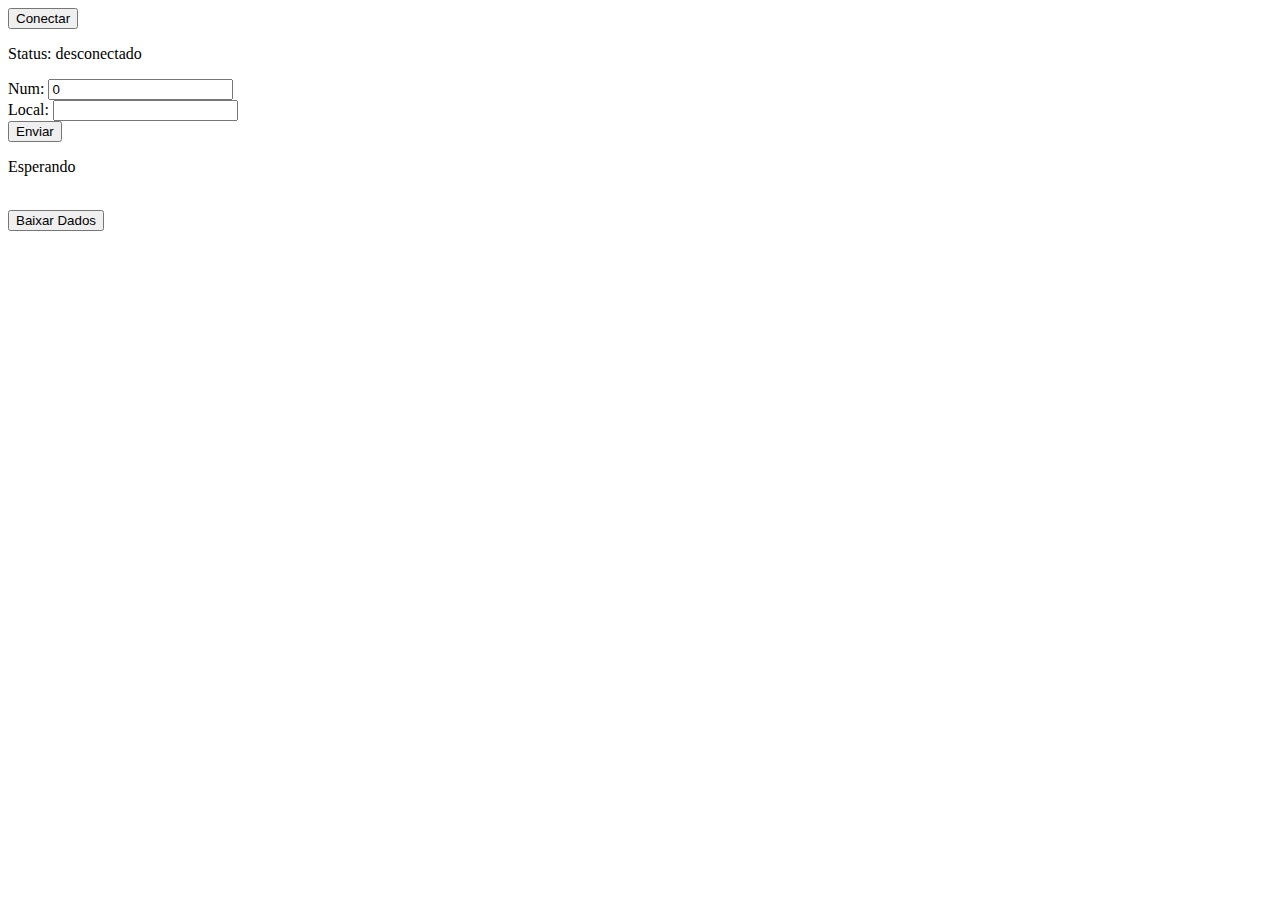
<file: index.html>
<!DOCTYPE html>
<html lang="en">

<head>
    <meta http-equiv="content-type" content="text/html; charset=UTF-8">
    <meta charset="UTF-8">
    <meta name="viewport" content="width=device-width, initial-scale=1.0">
    <title>Document</title>
</head>

<body>
    <button id="btnConectar">Conectar</button>
    <p id="lblStatus">Status: desconectado</p>
    <label for="Num">Num: </label>
    <input type="number" id="num" value="0">
    <br> 
    <label for="local">Local: </label>
    <input type="text" id="local" name="local">
    <br> 
    <button id="btnEnviar">Enviar</button> 
    <br> 
    <p id="pronto"> Esperando </p> 
    <br>
    <button id="baixarCSV">Baixar Dados</button>
    <ol id="dadosCSV"></ol>

    <script>
        let btnConectar = document.getElementById('btnConectar')
        let lblStatus = document.getElementById('lblStatus')
        let lblData = document.getElementById('lblData')
        let lblpronto = document.getElementById('pronto')
        let input = document.getElementById("inputNumber")
        let btnEnviar = document.getElementById("btnEnviar")
        let dadosCSV = document.getElementById("dadosCSV")
        let btnBaixarCSV = document.getElementById("baixarCSV")
        let inputLocal = document.getElementById('local')
        let inputNum = document.getElementById('num')
        let enviarDados
        let receberDados
        let dispositivo
        let redesCSV = "data:text/csv;charset=utf-8,"
        var numincremento = parseInt(inputNum.value);
        let dataFormatada

        setInterval(() => {
            let dataAtual = new Date();
            let ano = dataAtual.getFullYear();
            let mes = dataAtual.getMonth() + 1;
            let dia = dataAtual.getDate();
            let hora = dataAtual.getHours();
            let minuto = dataAtual.getMinutes();
            let segundo = dataAtual.getSeconds();
            dataFormatada = `${dia}/${mes}/${ano},${hora}:${minuto}:${segundo},`;

        }, 1000);

        btnConectar.addEventListener('click', () => {
            navigator.bluetooth.requestDevice({
                acceptAllDevices: true,
                optionalServices: ['19b10000-e8f2-537e-4f6c-d104768a1213']
            })
                .then(device => {

                    // dispositivo = device
                    return device.gatt.connect()
                })
                .then(server => {
                    lblStatus.innerHTML = 'Status: Conectado '
                    return server.getPrimaryService('19b10000-e8f2-537e-4f6c-d104768a1213')
                })
                .then(service => {
                    let promiseReceberDados = service.getCharacteristic('19b10000-e8f2-537e-4f6c-d104768a1214')
                    let promiseEnviarDados = service.getCharacteristic('19b10000-e8f2-537e-4f6c-d104768a1215')
                    return Promise.all([promiseEnviarDados, promiseReceberDados])
                })
                .then(([promiseEnviarDados, promiseReceberDados]) => {

                    enviarDados = promiseEnviarDados
                    receberDados = promiseReceberDados

                    receberDados.addEventListener('characteristicvaluechanged', valorAlterado)
                    receberDados.startNotifications()

                    // return enviarDados.writeValue(0)
                })

        })

        btnEnviar.addEventListener('click', () => {
            let valorEnviar = Uint8Array.of(1)
            numincremento = parseInt(document.getElementById('num').value) + 1
            document.getElementById('num').value = numincremento
            enviarDados.writeValue(valorEnviar)
        })

        function valorAlterado(event) {
            let value = event.target.value
            let local = inputLocal.value
            let len = value.byteLength
            let dataArray = new Uint8Array(len)
            for (let i = 0; i < len; i++) {
                dataArray[i] = value.getUint8(i)
            }
            var string = new TextDecoder().decode(dataArray);
            dadosCSV.innerHTML += '<li>' + numincremento + ',' + string + ',' + local + '</li>'
            console.log(string)
            redesCSV += dataFormatada + numincremento + ',' + string + ',' + local + '\n'
            lblpronto.innerHTML = 'Num = ' + numincremento
        }

        btnBaixarCSV.addEventListener('click', () => {
            var encodedUri = encodeURI(redesCSV);
            // window.open(encodedUri);

            // var encodedUri = encodeURI(csvContent);
            var link = document.createElement("a");
            link.setAttribute("href", encodedUri);
            link.setAttribute("download", "dados.csv");
            document.body.appendChild(link); // Required for FF

            link.click();

        })


    </script>
</body>

</html>
</file>
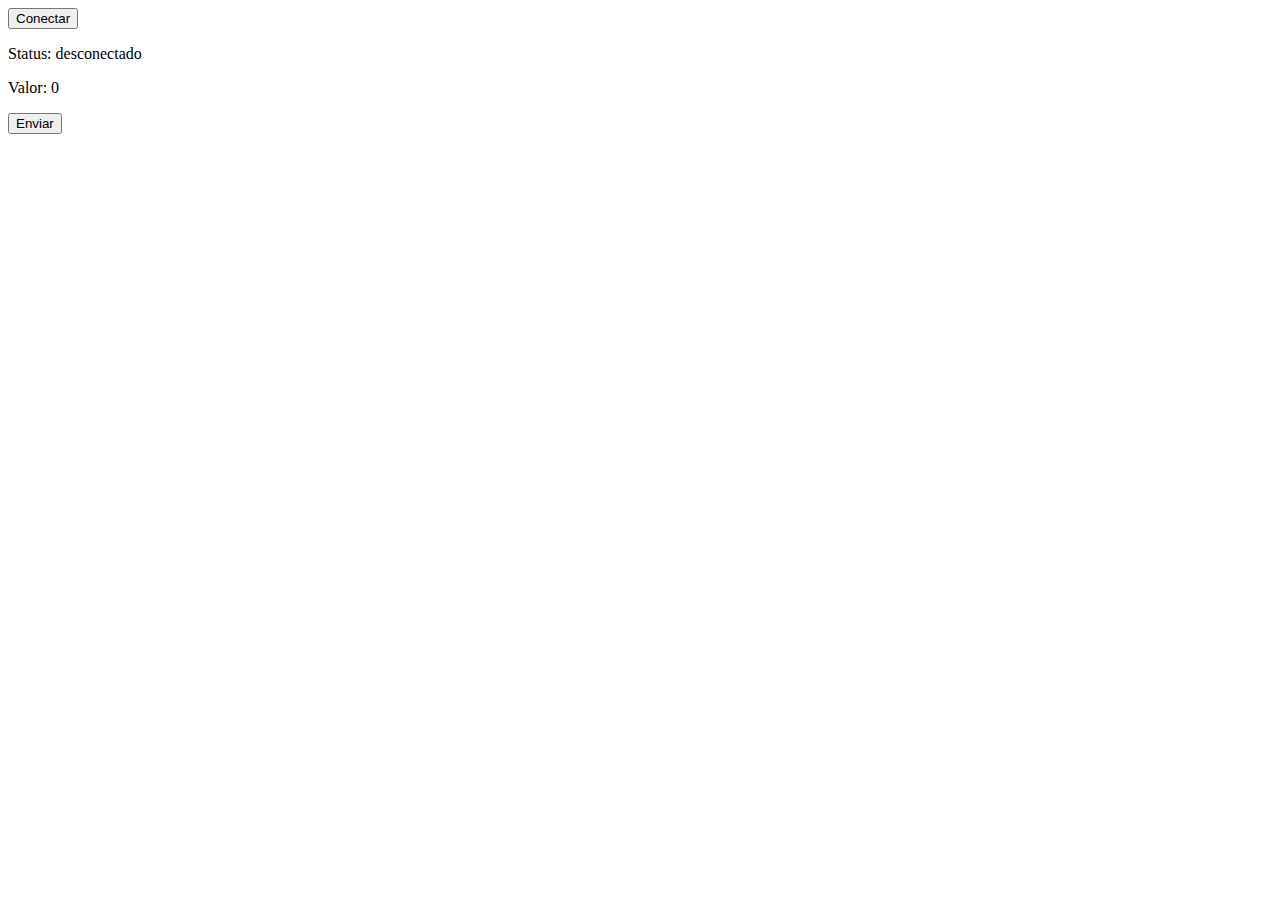
<file: Camera/Captura de imagens/Bluetooth e HTML/index.html>
<!DOCTYPE html>
<html lang="en">
<head>
    <meta charset="UTF-8">
    <meta name="viewport" content="width=device-width, initial-scale=1.0">
    <title>Document</title>
</head>

<body>
    <button id="btnConectar">Conectar</button>
    <p id="lblStatus">Status: desconectado</p>
    <p id="lblData">Valor: 0</p>
    <button id="btnEnviar">Enviar</button> <br>
    <canvas id="imageCanvas"></canvas>
</body>
</html>

<script>
    let btnConectar = document.getElementById('btnConectar')
    let lblStatus = document.getElementById('lblStatus')
    let lblData = document.getElementById('lblData')
    let btnEnviar = document.getElementById("btnEnviar")
    let tagImg = document.getElementById("imagem")
    let enviarDados
    let receberDados
    const TAMANHO = 160 * 120
    let imageArray = []
    let dispositivo
    

    
    btnConectar.addEventListener('click',() => {
        navigator.bluetooth.requestDevice({
            acceptAllDevices : true,
            optionalServices: ['19b10000-e8f2-537e-4f6c-d104768a1213']
        })
        .then(device => {
            
            // dispositivo = device
            return device.gatt.connect()
        })
        .then(server => {
            lblStatus.innerHTML = 'Status: Conectado '
            return server.getPrimaryService('19b10000-e8f2-537e-4f6c-d104768a1213')
        })
        .then(service => {
            let promiseReceberDados = service.getCharacteristic('19b10000-e8f2-537e-4f6c-d104768a1214')
            let promiseEnviarDados =  service.getCharacteristic('19b10000-e8f2-537e-4f6c-d104768a1215')
            return Promise.all([promiseEnviarDados,promiseReceberDados])
        })
        .then( ([promiseEnviarDados,promiseReceberDados]) => {
            
            enviarDados = promiseEnviarDados
            receberDados = promiseReceberDados
            
            receberDados.addEventListener('characteristicvaluechanged', valorAlterado)
            receberDados.startNotifications()

            // return enviarDados.writeValue(0)
        })

    })

    btnEnviar.addEventListener('click', () => {
        let valorEnviar = Uint8Array.of(1)
        enviarDados.writeValue(valorEnviar)
    })

    function valorAlterado(event) {
        
        
        let value = event.target.value
        let len = value.byteLength
        let dataArray = new Uint8Array(len)
        for(let i = 0; i < len; i++){
            dataArray[i] = value.getUint8(i)
        }
        imageArray = imageArray.concat(Array.from(dataArray))
        if(imageArray.length >= TAMANHO){
            console.log(imageArray.length);
            const canvas = document.getElementById('imageCanvas');
            const ctx = canvas.getContext('2d');
            let imageData = ctx.createImageData(160,120);
            

            for (let i = 0, j = 0; i < imageArray.length; i++, j += 4) {
                imageData.data[j] = imageArray[i]
                imageData.data[j + 1] = imageArray[i];
                imageData.data[j + 2] = imageArray[i];
                imageData.data[j + 3] = 255;
            }

            ctx.putImageData(imageData, 0, 0); 
            imageArray = []
        }
    }


</script>
</file>
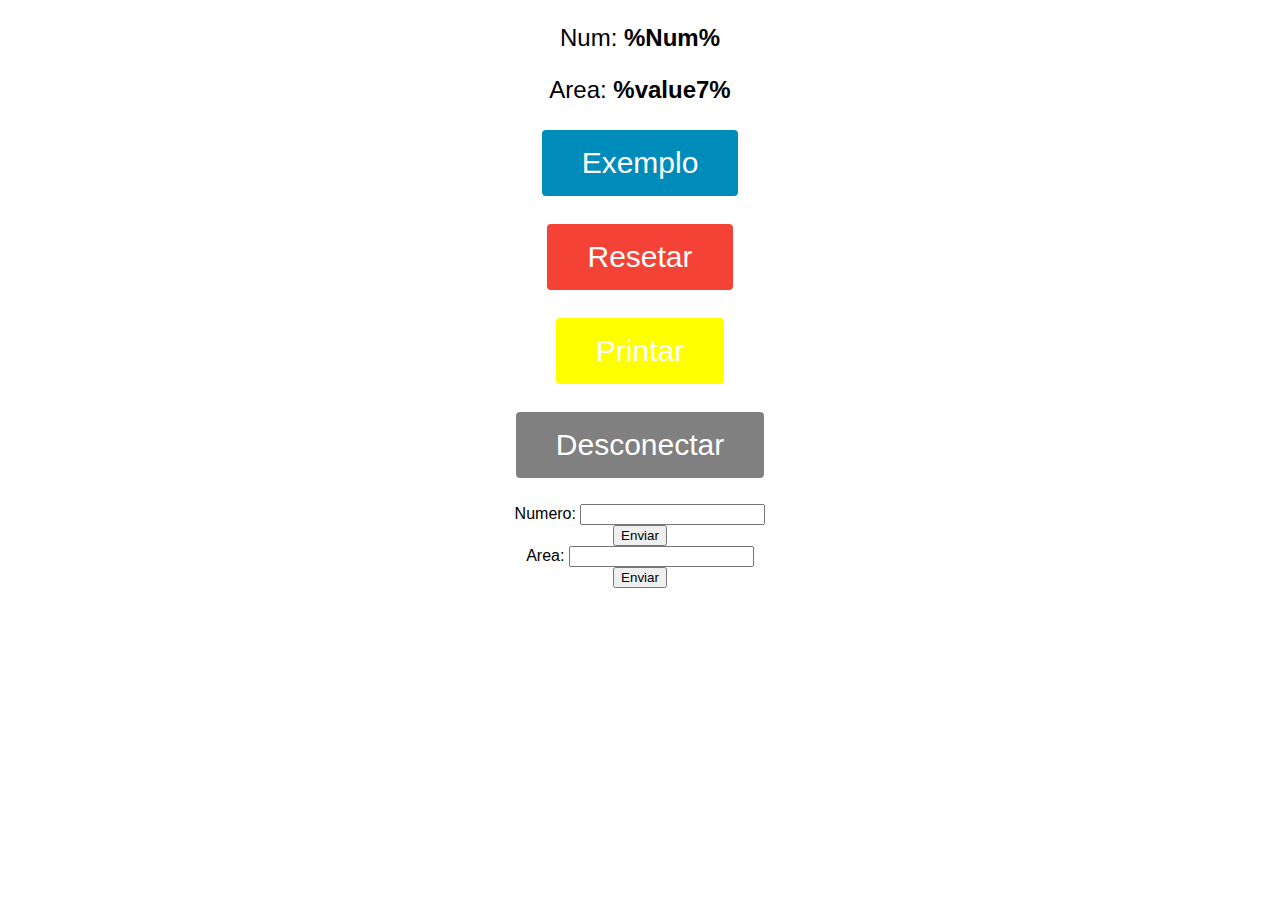
<file: Redes/Escanear_Redes/Esp/data/index.html>
<!DOCTYPE html>
<html>
<head>
  <title>Exemplo para modulo</title>
  <meta name="viewport" content="width=device-width, initial-scale=1">
  <link rel="icon" href="data:,">
  <link rel="stylesheet" type="text/css" href="style.css">
</head>
<body>
  <p>Num: <strong> %Num%</strong></p>
  <p>Area: <strong> %value7%</strong></p>
  <p><a href="/exemplo"><button class="button">Exemplo</button></a></p>
  <p><a href="/reset"><button class="button button2">Resetar</button></a></p>
  <p><a href="/print"><button class="button button3">Printar</button></a></p>
  <p><a href="/discon"><button class="button button4">Desconectar</button></a></p>
  <form action="/enviar_numero" method="post">
    <label for="numero">Numero:</label>
    <input type="number" id="numero" name="numero" required>
    <br>
    <button type="submit">Enviar</button>
  </form>
  <form action="/enviar_value7" method="post">
    <label for="value7">Area:</label>
    <input type="text" id="value7" name="value7">
    <br>
    <button type="submit">Enviar</button>
  </form>
</body>
</html>
</file>
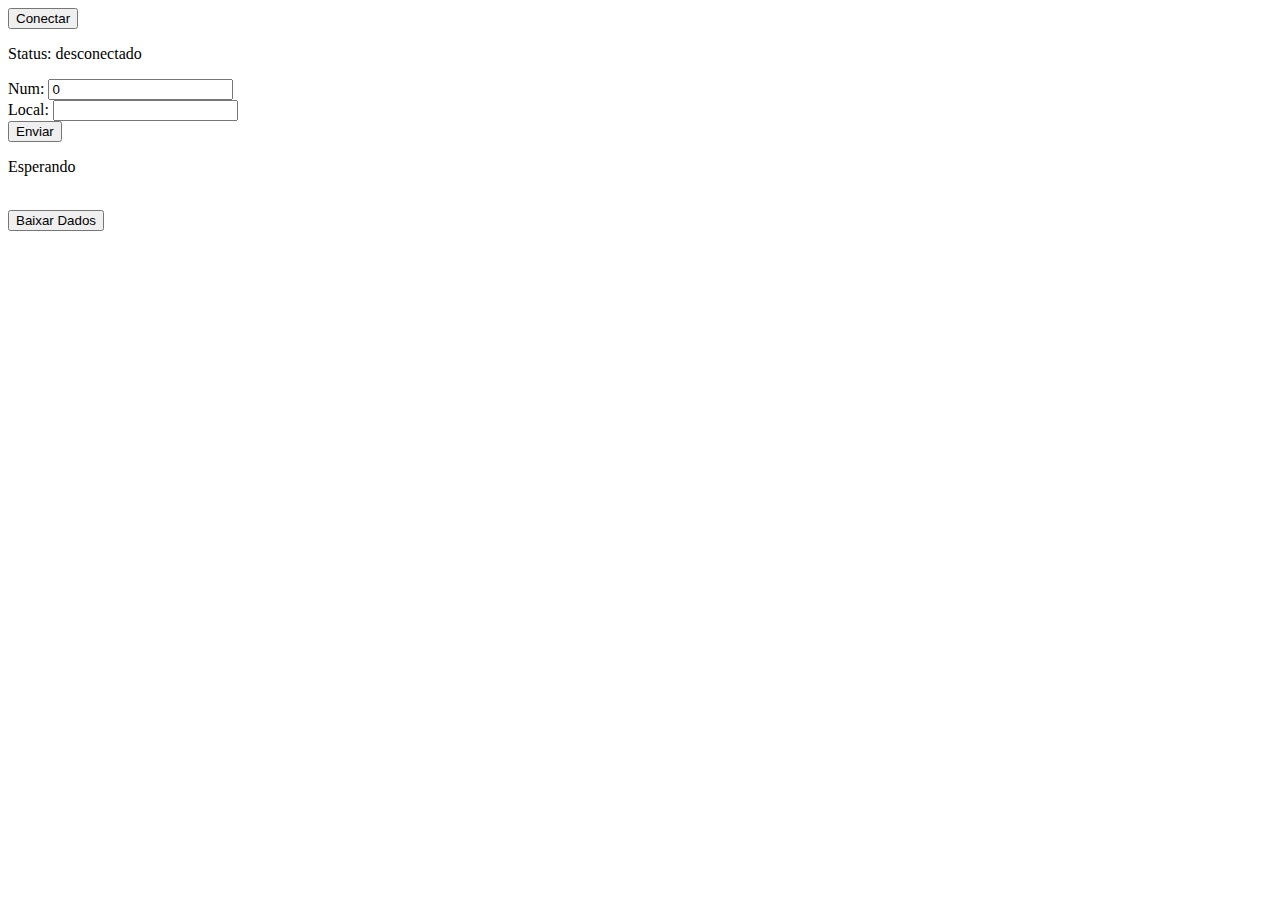
<file: Redes/verificar_ambiente/Nicla/Primeiro Modulo/index.html>
<!DOCTYPE html>
<html lang="en">

<head>
    <meta http-equiv="content-type" content="text/html; charset=UTF-8">
    <meta charset="UTF-8">
    <meta name="viewport" content="width=device-width, initial-scale=1.0">
    <title>Document</title>
</head>

<body>
    <button id="btnConectar">Conectar</button>
    <p id="lblStatus">Status: desconectado</p>
    <label for="Num">Num: </label>
    <input type="number" id="num" value="0">
    <br> 
    <label for="local">Local: </label>
    <input type="text" id="local" name="local">
    <br> 
    <button id="btnEnviar">Enviar</button> 
    <br> 
    <p id="pronto"> Esperando </p> 
    <br>
    <button id="baixarCSV">Baixar Dados</button>
    <ol id="dadosCSV"></ol>

    <script>
        let btnConectar = document.getElementById('btnConectar')
        let lblStatus = document.getElementById('lblStatus')
        let lblData = document.getElementById('lblData')
        let lblpronto = document.getElementById('pronto')
        let input = document.getElementById("inputNumber")
        let btnEnviar = document.getElementById("btnEnviar")
        let dadosCSV = document.getElementById("dadosCSV")
        let btnBaixarCSV = document.getElementById("baixarCSV")
        let inputLocal = document.getElementById('local')
        let inputNum = document.getElementById('num')
        let enviarDados
        let receberDados
        let dispositivo
        let redesCSV = "data:text/csv;charset=utf-8,"
        var numincremento = parseInt(inputNum.value);
        let dataFormatada

        setInterval(() => {
            let dataAtual = new Date();
            let ano = dataAtual.getFullYear();
            let mes = dataAtual.getMonth() + 1;
            let dia = dataAtual.getDate();
            let hora = dataAtual.getHours();
            let minuto = dataAtual.getMinutes();
            let segundo = dataAtual.getSeconds();
            dataFormatada = `${dia}/${mes}/${ano},${hora}:${minuto}:${segundo},`;

        }, 1000);

        btnConectar.addEventListener('click', () => {
            navigator.bluetooth.requestDevice({
                acceptAllDevices: true,
                optionalServices: ['19b10000-e8f2-537e-4f6c-d104768a1213']
            })
                .then(device => {

                    // dispositivo = device
                    return device.gatt.connect()
                })
                .then(server => {
                    lblStatus.innerHTML = 'Status: Conectado '
                    return server.getPrimaryService('19b10000-e8f2-537e-4f6c-d104768a1213')
                })
                .then(service => {
                    let promiseReceberDados = service.getCharacteristic('19b10000-e8f2-537e-4f6c-d104768a1214')
                    let promiseEnviarDados = service.getCharacteristic('19b10000-e8f2-537e-4f6c-d104768a1215')
                    return Promise.all([promiseEnviarDados, promiseReceberDados])
                })
                .then(([promiseEnviarDados, promiseReceberDados]) => {

                    enviarDados = promiseEnviarDados
                    receberDados = promiseReceberDados

                    receberDados.addEventListener('characteristicvaluechanged', valorAlterado)
                    receberDados.startNotifications()

                    // return enviarDados.writeValue(0)
                })

        })

        btnEnviar.addEventListener('click', () => {
            let valorEnviar = Uint8Array.of(1)
            numincremento = parseInt(document.getElementById('num').value) + 1
            document.getElementById('num').value = numincremento
            enviarDados.writeValue(valorEnviar)
        })

        function valorAlterado(event) {
            let value = event.target.value
            let local = inputLocal.value
            let len = value.byteLength
            let dataArray = new Uint8Array(len)
            for (let i = 0; i < len; i++) {
                dataArray[i] = value.getUint8(i)
            }
            var string = new TextDecoder().decode(dataArray);
            let acerto = string == local ? 1 : 0 
            dadosCSV.innerHTML += '<li>' + numincremento + ',' + string + ',' + local + '</li>'
            console.log(string)
            redesCSV += dataFormatada + numincremento + ',' + local + ',' + string + "," + acerto +'\n'
            lblpronto.innerHTML = 'Num = ' + numincremento
        }

        btnBaixarCSV.addEventListener('click', () => {
            var encodedUri = encodeURI(redesCSV);
            // window.open(encodedUri);

            // var encodedUri = encodeURI(csvContent);
            var link = document.createElement("a");
            link.setAttribute("href", encodedUri);
            link.setAttribute("download", "dados.csv");
            document.body.appendChild(link); // Required for FF

            link.click();

        })


    </script>
</body>

</html>
</file>
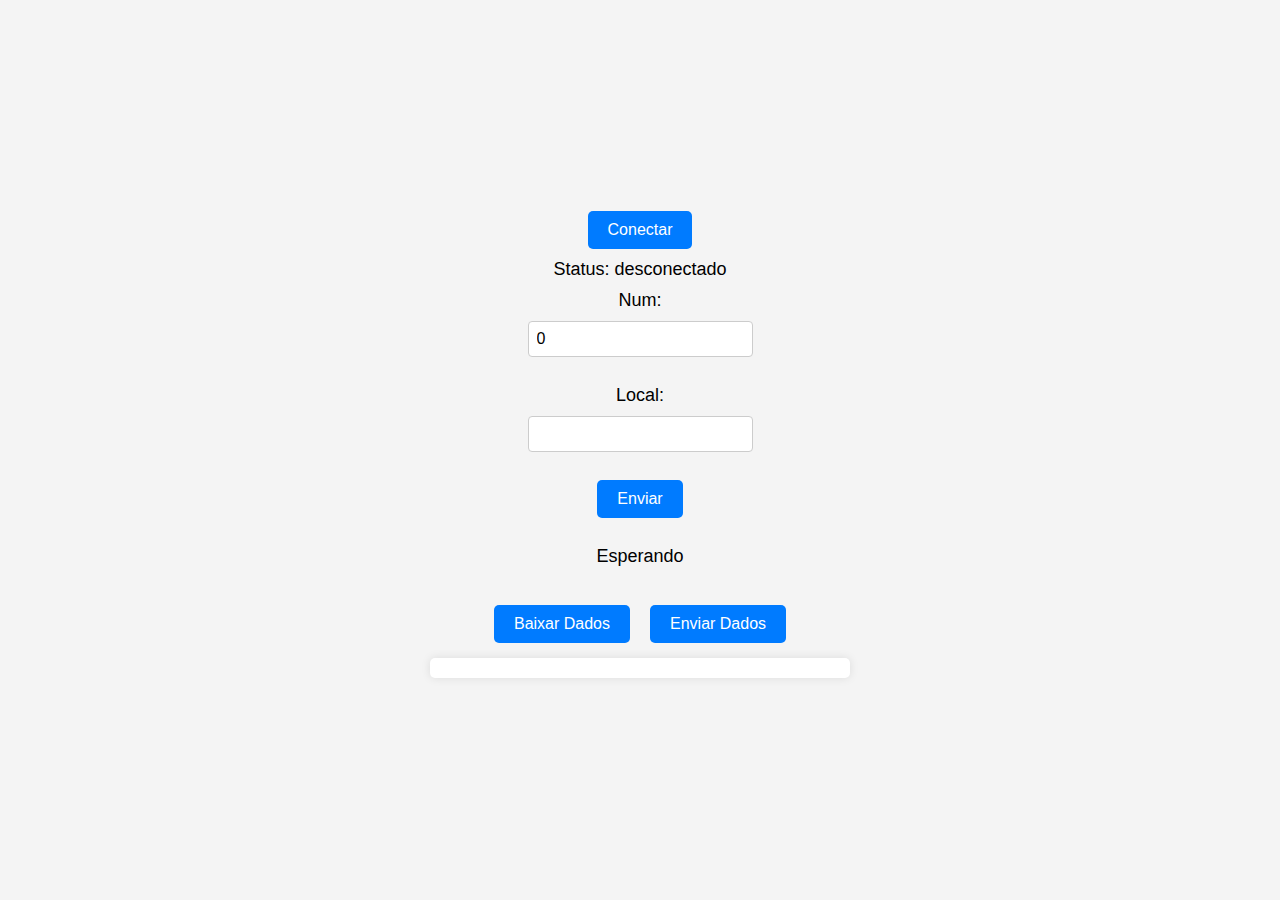
<file: Redes/Escanear_Redes/Esp_BT/bluetooth_index.html>
<!DOCTYPE html>
<html lang="en">

<head>
    <meta http-equiv="content-type" content="text/html; charset=UTF-8">
    <meta charset="UTF-8">
    <meta name="viewport" content="width=device-width, initial-scale=1.0">
    <title>Document</title>
    <style>
        body {
            font-family: Arial, sans-serif;
            background-color: #f4f4f4;
            display: flex;
            flex-direction: column;
            align-items: center;
            justify-content: center;
            height: 100vh;
            margin: 0;
        }

        button {
            background-color: #007bff;
            color: white;
            border: none;
            padding: 10px 20px;
            margin: 5px;
            cursor: pointer;
            font-size: 16px;
            border-radius: 5px;
            transition: background 0.3s;
        }

        button:hover {
            background-color: #0056b3;
        }

        p, label {
            font-size: 18px;
            margin: 5px 0;
        }

        input {
            padding: 8px;
            font-size: 16px;
            border: 1px solid #ccc;
            border-radius: 4px;
            margin: 5px;
        }

        #dadosCSV {
            list-style-type: none;
            padding: 10px;
            width: 90%;
            max-width: 400px;
            background: white;
            border-radius: 5px;
            box-shadow: 0px 0px 10px rgba(0, 0, 0, 0.1);
            margin-top: 10px;
            max-height: 300px;
            overflow-y: auto;
            overflow-x: hidden;
        }

        #dadosCSV li {
            padding: 8px;
            border-bottom: 1px solid #ddd;
            word-wrap: break-word;
            overflow-wrap: break-word;
        }

        #dadosCSV li:last-child {
            border-bottom: none;
        }

        .button-container {
            display: flex;
            gap: 10px;
            margin-top: 10px;
        }
    </style>
</head>

<body>
    <button id="btnConectar">Conectar</button>
    <p id="lblStatus">Status: desconectado</p>
    <label for="Num">Num: </label>
    <input type="number" id="num" value="0">
    <br>
    <label for="local">Local: </label>
    <input type="text" id="local" name="local">
    <br>
    <button id="btnEnviar">Enviar</button>
    <br>
    <p id="pronto"> Esperando </p>
    <br>
    <div class="button-container">
        <button id="baixarCSV">Baixar Dados</button>
        <button onclick="submitForm()">Enviar Dados</button>
    </div>
    <ol id="dadosCSV"></ol>

    <script>
        let btnConectar = document.getElementById('btnConectar')
        let lblStatus = document.getElementById('lblStatus')
        let lblData = document.getElementById('lblData')
        let lblpronto = document.getElementById('pronto')
        let input = document.getElementById("inputNumber")
        let btnEnviar = document.getElementById("btnEnviar")
        let dadosCSV = document.getElementById("dadosCSV")
        let btnBaixarCSV = document.getElementById("baixarCSV")
        let inputLocal = document.getElementById('local')
        let inputNum = document.getElementById('num')
        let enviarDados
        let receberDados
        let dispositivo
        let redesCSV = "data:text/csv;charset=utf-8,"
        var numincremento = parseInt(inputNum.value);
        let dataFormatada

        setInterval(() => {
            let dataAtual = new Date();
            let ano = dataAtual.getFullYear();
            let mes = dataAtual.getMonth() + 1;
            let dia = dataAtual.getDate();
            let hora = dataAtual.getHours();
            let minuto = dataAtual.getMinutes();
            let segundo = dataAtual.getSeconds();
            dataFormatada = `${dia}/${mes}/${ano},${hora}:${minuto}:${segundo},`;

        }, 1000);

        btnConectar.addEventListener('click', () => {
            navigator.bluetooth.requestDevice({
                acceptAllDevices: true,
                optionalServices: ['19b10000-e8f2-537e-4f6c-d104768a1213']
            })
                .then(device => {

                    // dispositivo = device
                    return device.gatt.connect()
                })
                .then(server => {
                    lblStatus.innerHTML = 'Status: Conectado '
                    return server.getPrimaryService('19b10000-e8f2-537e-4f6c-d104768a1213')
                })
                .then(service => {
                    let promiseReceberDados = service.getCharacteristic('19b10000-e8f2-537e-4f6c-d104768a1214')
                    let promiseEnviarDados = service.getCharacteristic('19b10000-e8f2-537e-4f6c-d104768a1215')
                    return Promise.all([promiseEnviarDados, promiseReceberDados])
                })
                .then(([promiseEnviarDados, promiseReceberDados]) => {

                    enviarDados = promiseEnviarDados
                    receberDados = promiseReceberDados

                    receberDados.addEventListener('characteristicvaluechanged', valorAlterado)
                    receberDados.startNotifications()

                    // return enviarDados.writeValue(0)
                })

        })

        btnEnviar.addEventListener('click', () => {
            let valorEnviar = Uint8Array.of(1)
            numincremento = parseInt(document.getElementById('num').value) + 1
            document.getElementById('num').value = numincremento
            enviarDados.writeValue(valorEnviar)
        })

        function valorAlterado(event) {
            let value = event.target.value
            let local = inputLocal.value
            let len = value.byteLength
            let dataArray = new Uint8Array(len)
            for (let i = 0; i < len; i++) {
                dataArray[i] = value.getUint8(i)
            }
            var string = new TextDecoder().decode(dataArray);
            dadosCSV.innerHTML += '<li>' + numincremento + ',' + string + ',' + local + '</li>'
            console.log(string)
            redesCSV += dataFormatada + numincremento + ',' + string + ',' + local + '\n'
            lblpronto.innerHTML = 'Num = ' + numincremento
        }

        btnBaixarCSV.addEventListener('click', () => {
            var encodedUri = encodeURI(redesCSV);
            // window.open(encodedUri);

            // var encodedUri = encodeURI(csvContent);
            var link = document.createElement("a");
            link.setAttribute("href", encodedUri);
            link.setAttribute("download", "dados.csv");
            document.body.appendChild(link); // Required for FF

            link.click();

        })

        function submitForm() {
            const url = "https://script.google.com/macros/s/AKfycbyfAfwW31mSlRpe5jpE0SbQTnBtVOCA068PIIDeJC9UlPTb5ir0KPyOVEM6chw35hBUYg/exec";

            let enviarplanilha = redesCSV;

            enviarplanilha = enviarplanilha.replace(/^data:text\/csv;charset=utf-8,/, "");

            enviarplanilha = enviarplanilha.replace(/\n/g, "\\n");

            console.log(enviarplanilha)

            const payload = { data: enviarplanilha };

            fetch(url, {
                method: "POST",
                headers: { "Content-Type": "application/x-www-form-urlencoded" },
                body: `data=${encodeURIComponent(enviarplanilha)}`
            })
                .then(response => response.json())
                .then(data => {
                    if (data.result === "success") {
                        alert("Enviado com sucesso!");
                    } else {
                        alert("Error: " + data.error);
                    }
                })
                .catch(error => alert("Erro: " + error));
        }

    </script>
</body>

</html>
</file>
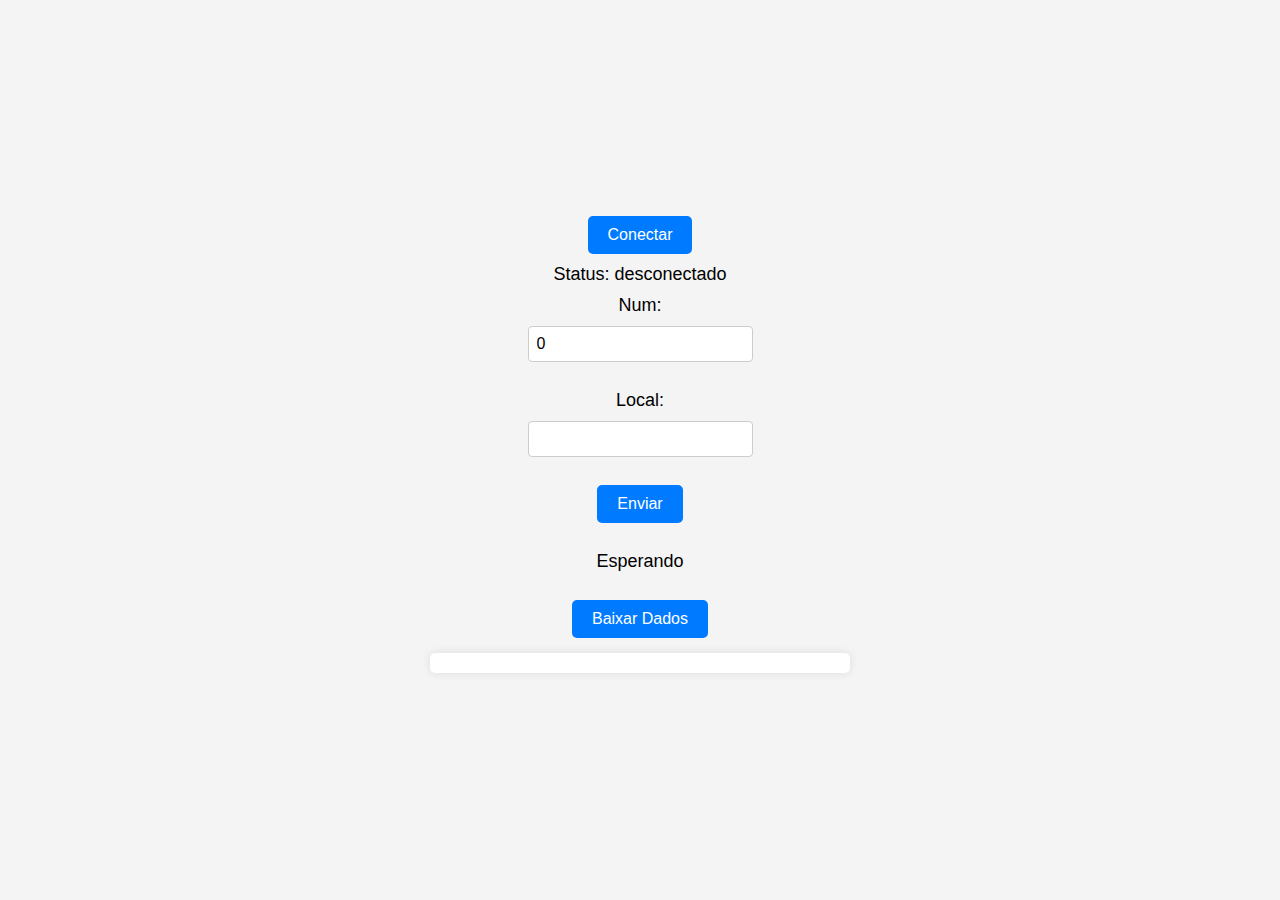
<file: Redes/verificar_ambiente/Verificar_Redes_Bluetooth/Pagina.html>
<!DOCTYPE html>
<html lang="en">

<head>
    <meta http-equiv="content-type" content="text/html; charset=UTF-8">
    <meta charset="UTF-8">
    <meta name="viewport" content="width=device-width, initial-scale=1.0">
    <title>Document</title>
    <style>
        body {
            font-family: Arial, sans-serif;
            background-color: #f4f4f4;
            display: flex;
            flex-direction: column;
            align-items: center;
            justify-content: center;
            height: 100vh;
            margin: 0;
        }

        button {
            background-color: #007bff;
            color: white;
            border: none;
            padding: 10px 20px;
            margin: 5px;
            cursor: pointer;
            font-size: 16px;
            border-radius: 5px;
            transition: background 0.3s;
        }

        button:hover {
            background-color: #0056b3;
        }

        p, label {
            font-size: 18px;
            margin: 5px 0;
        }

        input {
            padding: 8px;
            font-size: 16px;
            border: 1px solid #ccc;
            border-radius: 4px;
            margin: 5px;
        }

        #dadosCSV {
            list-style-type: none;
            padding: 10px;
            width: 90%;
            max-width: 400px;
            background: white;
            border-radius: 5px;
            box-shadow: 0px 0px 10px rgba(0, 0, 0, 0.1);
            margin-top: 10px;
            max-height: 300px;
            overflow-y: auto;
            overflow-x: hidden;
        }

        #dadosCSV li {
            padding: 8px;
            border-bottom: 1px solid #ddd;
            word-wrap: break-word;
            overflow-wrap: break-word;
        }

        #dadosCSV li:last-child {
            border-bottom: none;
        }

        .button-container {
            display: flex;
            gap: 10px;
            margin-top: 10px;
        }
    </style>

</head>

<body>
    <button id="btnConectar">Conectar</button>
    <p id="lblStatus">Status: desconectado</p>
    <label for="Num">Num: </label>
    <input type="number" id="num" value="0">
    <br> 
    <label for="local">Local: </label>
    <input type="text" id="local" name="local">
    <br> 
    <button id="btnEnviar">Enviar</button> 
    <br> 
    <p id="pronto"> Esperando </p> 
    <br>
    <button id="baixarCSV">Baixar Dados</button>
    <ol id="dadosCSV"></ol>

    <script>
        let btnConectar = document.getElementById('btnConectar')
        let lblStatus = document.getElementById('lblStatus')
        let lblData = document.getElementById('lblData')
        let lblpronto = document.getElementById('pronto')
        let input = document.getElementById("inputNumber")
        let btnEnviar = document.getElementById("btnEnviar")
        let dadosCSV = document.getElementById("dadosCSV")
        let btnBaixarCSV = document.getElementById("baixarCSV")
        let inputLocal = document.getElementById('local')
        let inputNum = document.getElementById('num')
        let enviarDados
        let receberDados
        let dispositivo
        let redesCSV = "data:text/csv;charset=utf-8,"
        var numincremento = parseInt(inputNum.value);
        let dataFormatada

        setInterval(() => {
            let dataAtual = new Date();
            let ano = dataAtual.getFullYear();
            let mes = dataAtual.getMonth() + 1;
            let dia = dataAtual.getDate();
            let hora = dataAtual.getHours();
            let minuto = dataAtual.getMinutes();
            let segundo = dataAtual.getSeconds();
            dataFormatada = `${dia}/${mes}/${ano},${hora}:${minuto}:${segundo},`;

        }, 1000);

        btnConectar.addEventListener('click', () => {
            navigator.bluetooth.requestDevice({
                acceptAllDevices: true,
                optionalServices: ['19b10000-e8f2-537e-4f6c-d104768a1213']
            })
                .then(device => {

                    // dispositivo = device
                    return device.gatt.connect()
                })
                .then(server => {
                    lblStatus.innerHTML = 'Status: Conectado '
                    return server.getPrimaryService('19b10000-e8f2-537e-4f6c-d104768a1213')
                })
                .then(service => {
                    let promiseReceberDados = service.getCharacteristic('19b10000-e8f2-537e-4f6c-d104768a1214')
                    let promiseEnviarDados = service.getCharacteristic('19b10000-e8f2-537e-4f6c-d104768a1215')
                    return Promise.all([promiseEnviarDados, promiseReceberDados])
                })
                .then(([promiseEnviarDados, promiseReceberDados]) => {

                    enviarDados = promiseEnviarDados
                    receberDados = promiseReceberDados

                    receberDados.addEventListener('characteristicvaluechanged', valorAlterado)
                    receberDados.startNotifications()

                    // return enviarDados.writeValue(0)
                })

        })

        btnEnviar.addEventListener('click', () => {
            let valorEnviar = Uint8Array.of(1)
            numincremento = parseInt(document.getElementById('num').value) + 1
            document.getElementById('num').value = numincremento
            enviarDados.writeValue(valorEnviar)
        })

        function valorAlterado(event) {
            let value = event.target.value
            let local = inputLocal.value
            let len = value.byteLength
            let dataArray = new Uint8Array(len)
            for (let i = 0; i < len; i++) {
                dataArray[i] = value.getUint8(i)
            }
            var string = new TextDecoder().decode(dataArray);
            let acerto = string == local ? 1 : 0 
            dadosCSV.innerHTML += '<li>' + numincremento + ',' + string + ',' + local + '</li>'
            console.log(string)
            redesCSV += dataFormatada + numincremento + ',' + local + ',' + string + "," + acerto +'\n'
            lblpronto.innerHTML = 'Num = ' + numincremento
        }

        btnBaixarCSV.addEventListener('click', () => {
            var encodedUri = encodeURI(redesCSV);
            // window.open(encodedUri);

            // var encodedUri = encodeURI(csvContent);
            var link = document.createElement("a");
            link.setAttribute("href", encodedUri);
            link.setAttribute("download", "Verificados.csv");
            document.body.appendChild(link); // Required for FF

            link.click();

        })


    </script>
</body>

</html>
</file>
<file: Redes/Escanear_Redes/Esp/data/style.css>
html {
  font-family: Helvetica;
  display: inline-block;
  margin: 0px auto;
  text-align: center;
}
p{
  font-size: 1.5rem;
}
.button {
  display: inline-block;
  background-color: #008CBA;
  border: none;
  border-radius: 4px;
  color: white;
  padding: 16px 40px;
  text-decoration: none;
  font-size: 30px;
  margin: 2px;
  cursor: pointer;
}
.button2 {
  background-color: #f44336;
}
.button3 {
  background-color: yellow;
}
.button4 {
  background-color: gray;
}
</file>
